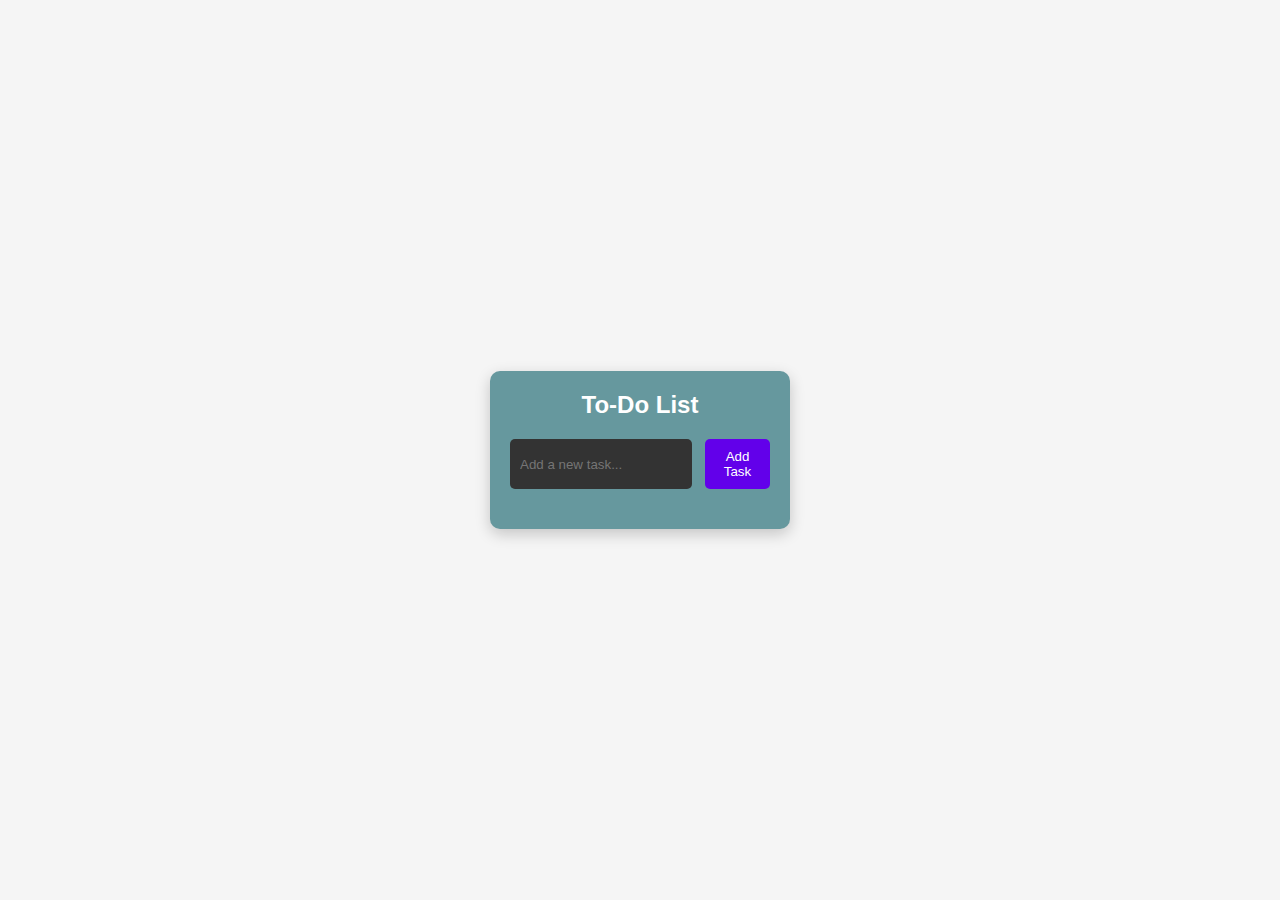
<file: index.html>
<!DOCTYPE html>
<html lang="en">
  <head>
    <meta charset="UTF-8" />
    <meta name="viewport" content="width=device-width, initial-scale=1.0" />
    <title>Dark Mode To-Do List</title>
    <link rel="stylesheet" href="style.css" />
  </head>
  <body>
    <div class="container">
      <h1>To-Do List</h1>
      <div class="input-container">
        <input type="text" id="todo-input" placeholder="Add a new task..." />
        <button id="add-task-btn">Add Task</button>
      </div>
      <ul id="todo-list"></ul>
    </div>
    <script src="script.js"></script>
  </body>
</html>
</file>
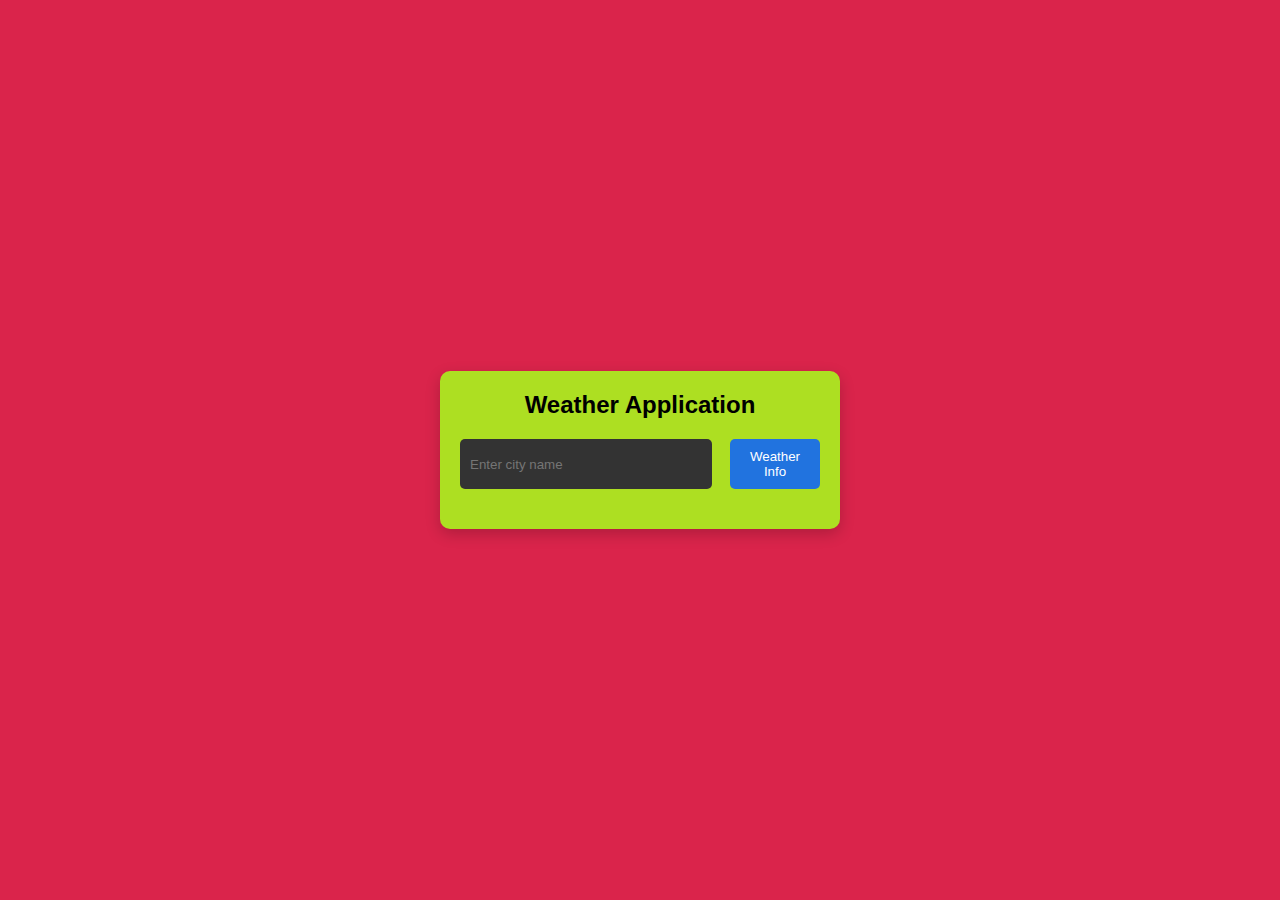
<file: API handling project/index.html>
<!DOCTYPE html>
<html lang="en">
  <head>
    <meta charset="UTF-8" />
    <meta name="viewport" content="width=device-width, initial-scale=1.0" />
    <title>Weather Application</title>
    <link rel="stylesheet" href="styles.css" />
  </head>
  <body>
    <div class="container">
      <h1>Weather Application</h1>
      <div class="input-container">
        <input type="text" id="city-input" placeholder="Enter city name" />
        <button id="get-weather-btn">Weather Info</button>
      </div>
      <div id="weather-info" class="hidden">
        <h2 id="city-name"></h2>
        <p id="temperature"></p>
        <p id="description"></p>
      </div>
      <p id="error-message" class="hidden">City not found. Please try again.</p>
    </div>
    <script src="script.js"></script>
  </body>
</html>
</file>
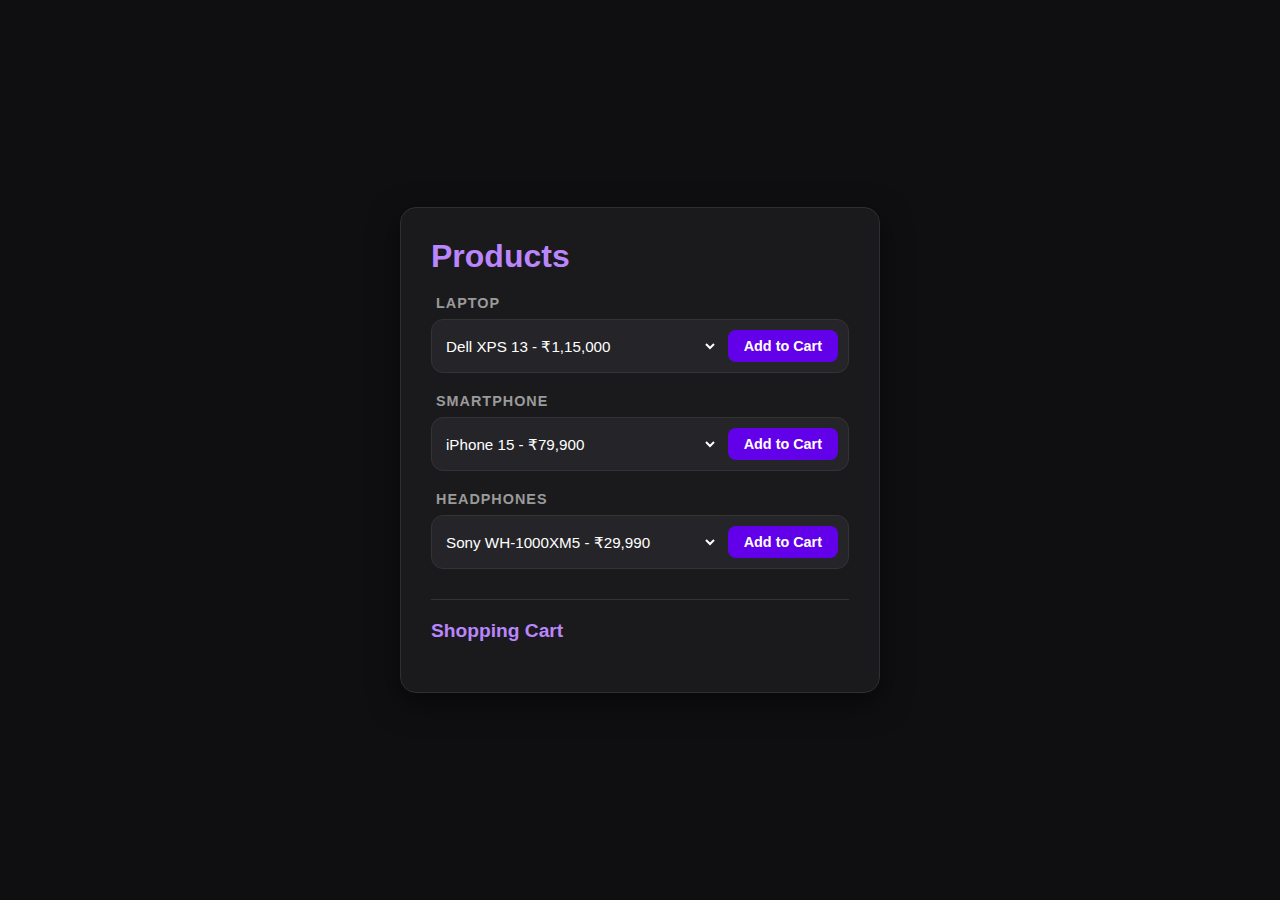
<file: Ecommerce app/index.html>
<!DOCTYPE html>
<html lang="en">
  <head>
    <meta charset="UTF-8" />
    <meta name="viewport" content="width=device-width, initial-scale=1.0" />
    <title>Simple E-Commerce - India</title>
    <link rel="stylesheet" href="styles.css" />
  </head>
  <body>
    <div class="container">
      <h1>Products</h1>
      
      <div id="product-list"></div>

      <h2>Shopping Cart</h2>
      <div id="cart-items">
        <p id="empty-cart">Your cart is empty.</p>
      </div>

      <div id="cart-total" class="hidden">
        <div class="total-row">
            <p>Total: <span id="total-price">₹0.00</span></p>
        </div>
        <button id="checkout-btn">Checkout</button>
      </div>
    </div>

    <script src="script.js"></script>
  </body>
</html>
</file>
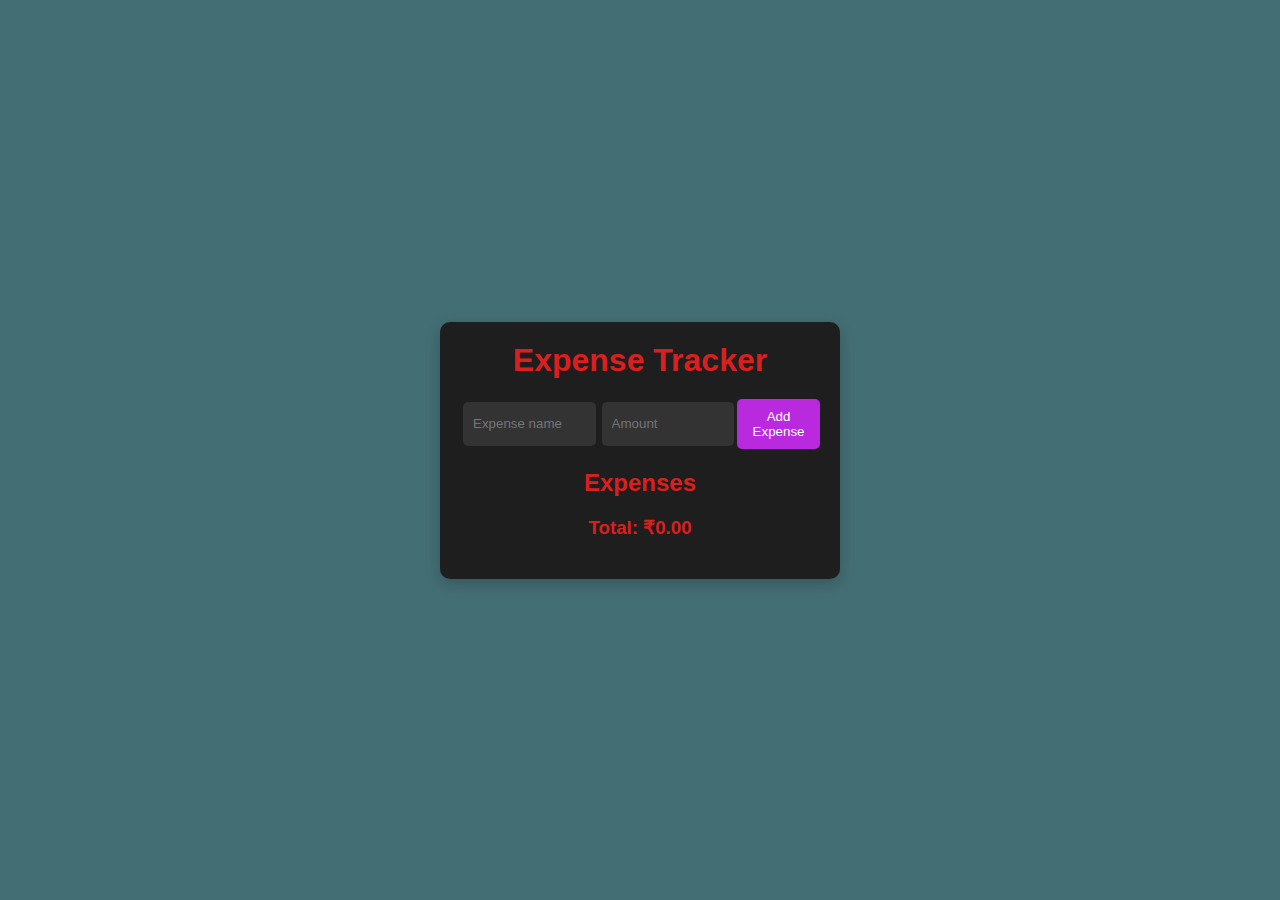
<file: Expense Tracker/index.html>
<!DOCTYPE html>
<html lang="en">

<head>
  <meta charset="UTF-8" />
  <meta name="viewport" content="width=device-width, initial-scale=1.0" />
  <title>Expense Tracker</title>
  <link rel="stylesheet" href="styles.css" />
</head>

<body>
  <div class="container">
    <h1>Expense Tracker</h1>
    <form id="expense-form">
      <input type="text" id="expense-name" placeholder="Expense name" required />
      <input type="number" id="expense-amount" placeholder="Amount" required />
      <button type="submit">Add Expense</button>
    </form>

    <h2>Expenses</h2>
    <ul id="expense-list">
      <!-- Expenses will be dynamically added here -->
    </ul>

    <div id="total">
      <h3>Total: ₹<span id="total-amount">0.00</span></h3>
    </div>
  </div>
  <script src="script.js"></script>
</body>

</html>
</file>
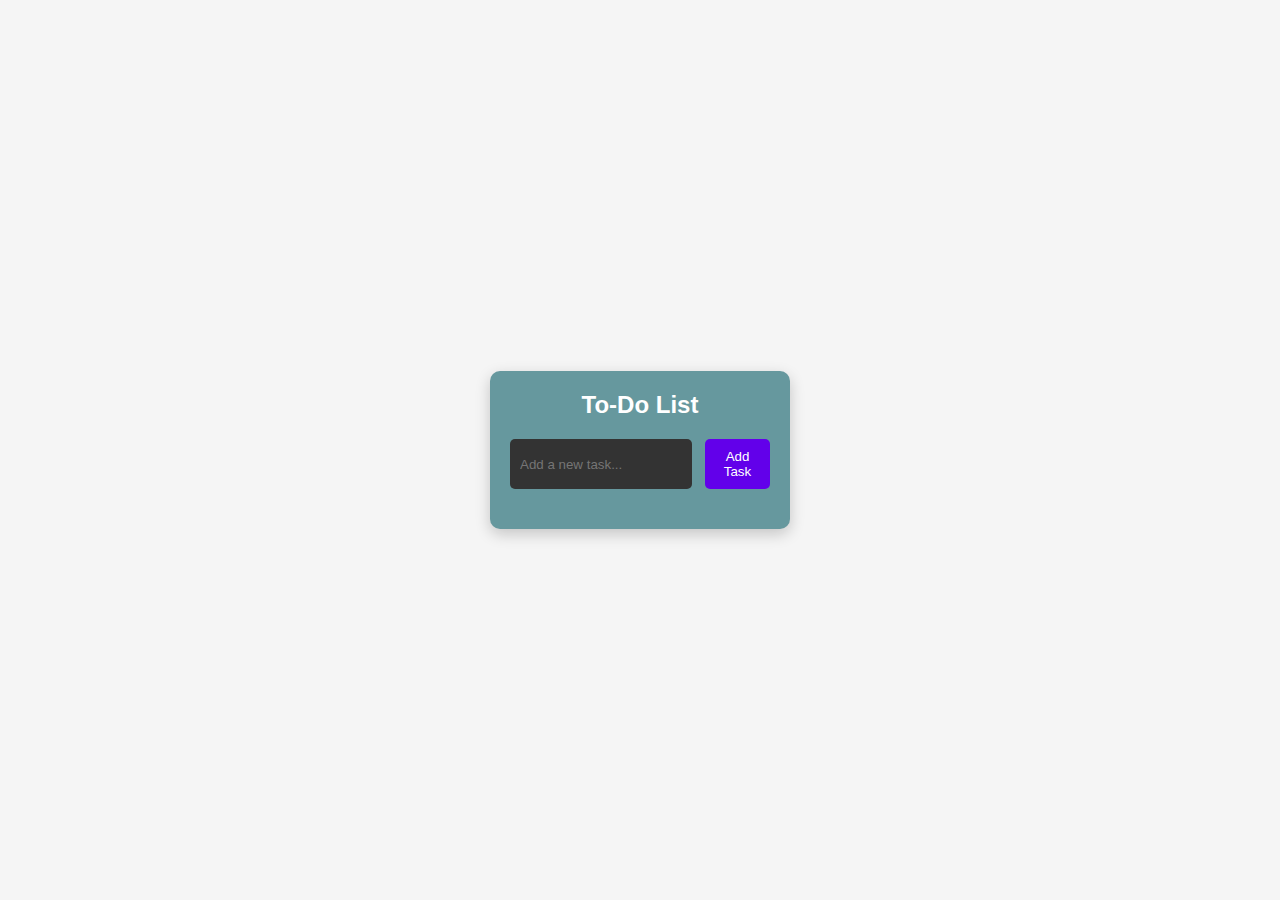
<file: To do with local storage/index.html>
<!DOCTYPE html>
<html lang="en">
  <head>
    <meta charset="UTF-8" />
    <meta name="viewport" content="width=device-width, initial-scale=1.0" />
    <title>Dark Mode To-Do List</title>
    <link rel="stylesheet" href="style.css" />
  </head>
  <body>
    <div class="container">
      <h1>To-Do List</h1>
      <div class="input-container">
        <input type="text" id="todo-input" placeholder="Add a new task..." />
        <button id="add-task-btn">Add Task</button>
      </div>
      <ul id="todo-list"></ul>
    </div>
    <script src="script.js"></script>
  </body>
</html>
</file>
<file: style.css>
* {
  margin: 0;
  padding: 0;
  box-sizing: border-box;
}

body {
  font-family: Arial, sans-serif;
  background-color: whitesmoke;
  color: #ffffff;
  display: flex;
  justify-content: center;
  align-items: center;
  height: 100vh;
}

.container {
  background-color: rgb(102, 152, 158);
  padding: 20px;
  border-radius: 10px;
  width: 300px;
  box-shadow: 0 5px 15px rgba(0, 0, 0, 0.2);
}

h1 {
  text-align: center;
  margin-bottom: 20px;
  font-size: 24px;
}

.input-container {
  display: flex;
  justify-content: space-between;
  margin-bottom: 20px;
}

input[type="text"] {
  width: 70%;
  padding: 10px;
  background-color: #333333;
  border: none;
  border-radius: 5px;
  color: #fff;
  outline: none;
}

button {
  width: 25%;
  padding: 10px;
  background-color: #6200ea;
  border: none;
  border-radius: 5px;
  color: #fff;
  cursor: pointer;
  transition: background-color 0.3s;
}

button:hover {
  background-color: #3700b3;
}

ul {
  list-style-type: none;
  padding: 0;
}

li {
  background-color: #333333;
  padding: 10px;
  margin-bottom: 10px;
  border-radius: 5px;
  display: flex;
  justify-content: space-between;
  align-items: center;
}

li.completed {
  text-decoration: line-through;
  opacity: 0.7;
}

li button {
  background-color: #d32f2f;
  border: none;
  padding: 5px;
  color: white;
  border-radius: 5px;
  cursor: pointer;
}

li button:hover {
  background-color: #b71c1c;
}
</file>
<file: API handling project/styles.css>
* {
    margin: 0;
    padding: 0;
    box-sizing: border-box;
}

body {
    font-family: Arial, sans-serif;
    background-color: #da244b;
    color: lch(0% 0 0);
    display: flex;
    justify-content: center;
    align-items: center;
    height: 100vh;
}

.container {
    background-color: #addf22;
    padding: 20px;
    border-radius: 10px;
    width: 400px;
    box-shadow: 0 5px 15px rgba(0, 0, 0, 0.2);
    text-align: center;
}

h1 {
    margin-bottom: 20px;
    font-size: 24px;
}

.input-container {
    display: flex;
    justify-content: space-between;
    margin-bottom: 20px;
}

input[type="text"] {
    width: 70%;
    padding: 10px;
    background-color: #333333;
    border: none;
    border-radius: 5px;
    color: #FFF;
    outline: none;
}

button {
    width: 25%;
    padding: 10px;
    background-color: #2173df;
    border: none;
    border-radius: 5px;
    color: #FFF;
    cursor: pointer;
    transition: background-color 0.3s;
}

button:hover {
    background-color: #3700B3;
}

#weather-info {
    margin-top: 20px;
}

.hidden {
    display: none;
}

#error-message {
    color: #FF5722;
    margin-top: 20px;
}
</file>
<file: Ecommerce app/styles.css>
/* styles.css */
* {
    margin: 0;
    padding: 0;
    box-sizing: border-box;
}

body {
    font-family: 'Segoe UI', Tahoma, Geneva, Verdana, sans-serif;
    background-color: #0f0f12; 
    color: #f1f1f1;
    display: flex;
    justify-content: center;
    align-items: center;
    min-height: 100vh;
    padding: 20px;
}

.container {
    width: 100%;
    max-width: 480px; /* Slightly wider for the dropdowns */
    padding: 30px;
    background-color: #1a1a1d;
    border-radius: 16px;
    box-shadow: 0 10px 30px rgba(0, 0, 0, 0.5);
    border: 1px solid #2e2e33;
}

h1, h2 {
    margin-bottom: 20px;
    font-weight: 600;
    color: #bb86fc;
}

h2 {
    margin-top: 30px;
    border-top: 1px solid #333;
    padding-top: 20px;
    font-size: 1.2rem;
}

/* Category Layout */
.category-section {
    margin-bottom: 20px;
    text-align: left;
}

.category-section h3 {
    font-size: 0.9rem;
    color: #9a9a9a;
    text-transform: uppercase;
    letter-spacing: 1px;
    margin-bottom: 8px;
    padding-left: 5px;
}

.product-controls {
    display: flex;
    gap: 10px;
    background-color: #252529;
    padding: 10px;
    border-radius: 12px;
    border: 1px solid #333;
    transition: border-color 0.3s;
}

.product-controls:focus-within {
    border-color: #6200ea;
}

/* Dropdown (Select) Styling */
select {
    flex: 1;
    background-color: transparent;
    color: #fff;
    border: none;
    outline: none;
    font-family: inherit;
    font-size: 0.95rem;
    cursor: pointer;
}

select option {
    background-color: #1a1a1d;
    color: #fff;
}

/* Buttons */
button {
    font-family: inherit;
    font-weight: 600;
    cursor: pointer;
    border-radius: 8px;
    transition: all 0.2s ease;
    border: none;
    color: #fff;
}

/* Add Button */
.add-btn {
    background-color: #6200ea;
    padding: 8px 16px;
    font-size: 0.9rem;
    white-space: nowrap;
}

.add-btn:hover {
    background-color: #7c4dff;
    transform: translateY(-1px);
}

/* Cart Item List */
.cart-item {
    background-color: #252529;
    padding: 12px 15px;
    margin-bottom: 10px;
    display: flex;
    justify-content: space-between;
    align-items: center;
    border-radius: 10px;
    animation: slideIn 0.3s ease;
}

@keyframes slideIn {
    from { opacity: 0; transform: translateY(5px); }
    to { opacity: 1; transform: translateY(0); }
}

/* Remove Button */
.remove-btn {
    background-color: #cf6679;
    padding: 6px 12px;
    font-size: 0.75rem;
}

.remove-btn:hover {
    background-color: #ff4d4d;
}

/* Total Section */
#cart-total {
    text-align: right;
    padding: 15px;
    background: #252529;
    border-radius: 10px;
    margin-top: 15px;
    border: 1px dashed #444;
}

#total-price {
    font-weight: bold;
    color: #03dac6; /* Teal for INR Price */
    font-size: 1.2rem;
}

#checkout-btn {
    background: linear-gradient(135deg, #6200ea, #3700b3);
    padding: 14px;
    width: 100%;
    margin-top: 15px;
    font-size: 1rem;
    letter-spacing: 1px;
}

#checkout-btn:hover {
    filter: brightness(1.2);
    box-shadow: 0 5px 15px rgba(98, 0, 234, 0.4);
}

.hidden {
    display: none;
}

#empty-cart {
    color: #666;
    font-style: italic;
    text-align: center;
    padding: 20px 0;
}
</file>
<file: Expense Tracker/styles.css>
* {
  margin: 0;
  padding: 0;
  box-sizing: border-box;
}

body {
  font-family: Arial, sans-serif;
  background-color: #436e74;
  color: #db1f1f;
  display: flex;
  justify-content: center;
  align-items: center;
  height: 100vh;
}

.container {
  width: 400px;
  padding: 20px;
  background-color: #1e1e1e;
  border-radius: 10px;
  box-shadow: 0 5px 15px rgba(0, 0, 0, 0.2);
}

h1,
h2,
h3 {
  text-align: center;
  margin-bottom: 20px;
}

form {
  display: flex;
  justify-content: space-between;
  margin-bottom: 20px;
}

input[type="text"],
input[type="number"] {
  width: 45%;
  padding: 10px;
  background-color: #333333;
  border: none;
  border-radius: 5px;
  color: #fff;
  outline: none;
  margin: 3px;
}

button {
  padding: 10px;
  background-color: #b929dd;
  border: none;
  border-radius: 5px;
  color: #fff;
  cursor: pointer;
  transition: background-color 0.3s;
}

button:hover {
  background-color: #b929dd;
}

#expense-list {
  list-style-type: none;
  padding: 0;
}

#expense-list li {
  background-color: #f5f2f2;
  padding: 10px;
  margin-bottom: 10px;
  display: flex;
  justify-content: space-between;
  align-items: center;
  border-radius: 5px;
}

#total {
  text-align: right;
}

.hidden {
  display: none;
}
</file>
<file: To do with local storage/style.css>
* {
  margin: 0;
  padding: 0;
  box-sizing: border-box;
}

body {
  font-family: Arial, sans-serif;
  background-color: whitesmoke;
  color: #ffffff;
  display: flex;
  justify-content: center;
  align-items: center;
  height: 100vh;
}

.container {
  background-color: rgb(102, 152, 158);
  padding: 20px;
  border-radius: 10px;
  width: 300px;
  box-shadow: 0 5px 15px rgba(0, 0, 0, 0.2);
}

h1 {
  text-align: center;
  margin-bottom: 20px;
  font-size: 24px;
}

.input-container {
  display: flex;
  justify-content: space-between;
  margin-bottom: 20px;
}

input[type="text"] {
  width: 70%;
  padding: 10px;
  background-color: #333333;
  border: none;
  border-radius: 5px;
  color: #fff;
  outline: none;
}

button {
  width: 25%;
  padding: 10px;
  background-color: #6200ea;
  border: none;
  border-radius: 5px;
  color: #fff;
  cursor: pointer;
  transition: background-color 0.3s;
}

button:hover {
  background-color: #3700b3;
}

ul {
  list-style-type: none;
  padding: 0;
}

li {
  background-color: #333333;
  padding: 10px;
  margin-bottom: 10px;
  border-radius: 5px;
  display: flex;
  justify-content: space-between;
  align-items: center;
}

li.completed {
  text-decoration: line-through;
  opacity: 0.7;
}

li button {
  background-color: #d32f2f;
  border: none;
  padding: 5px;
  color: white;
  border-radius: 5px;
  cursor: pointer;
}

li button:hover {
  background-color: #b71c1c;
}
</file>
